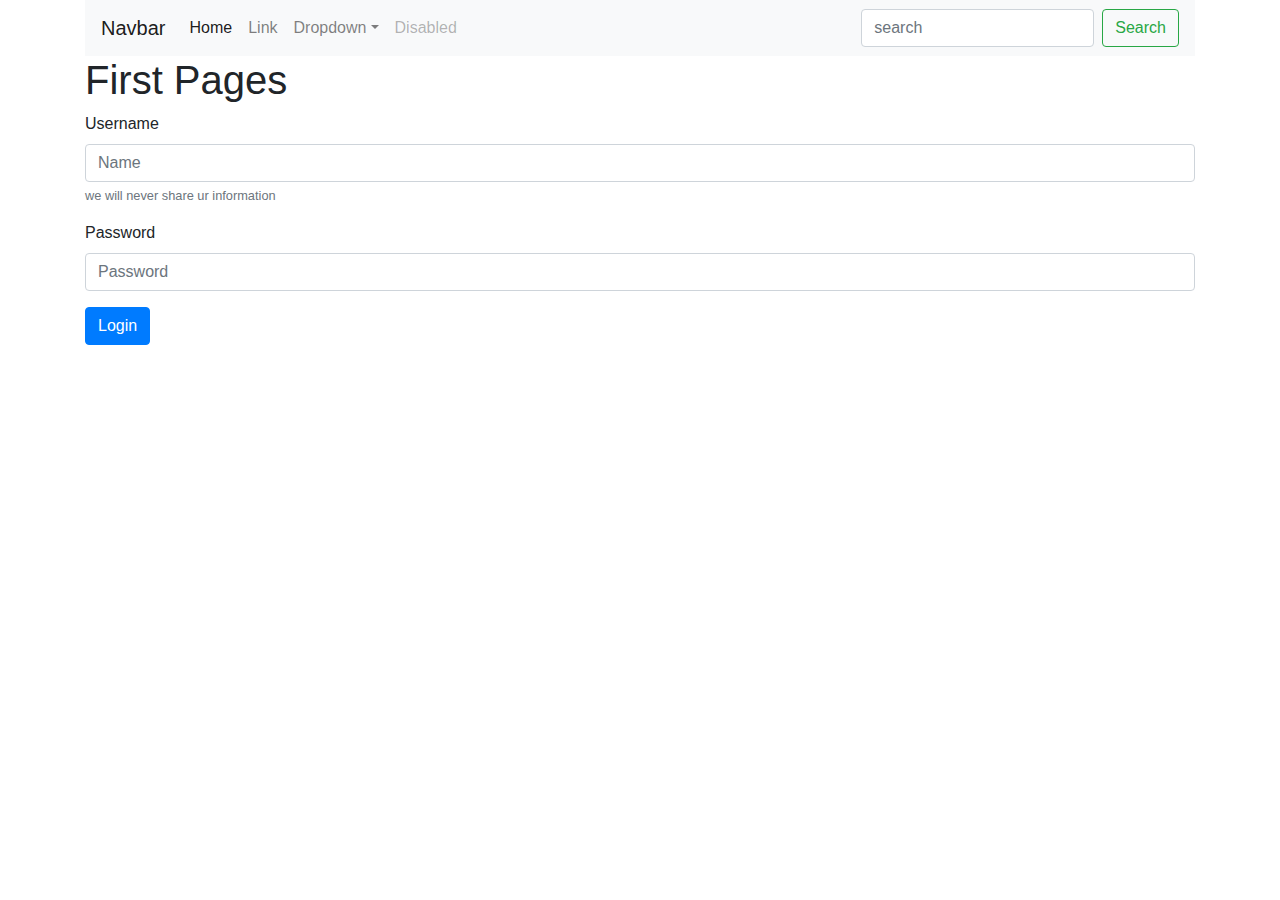
<file: index2.html>
<!DOCTYPE html>
<html>
<head>
	<link rel="stylesheet" type="text/css" href="bootrap.css">
	<title>hello world</title>
</head>
<body>
<div class="container">
	<nav class="navbar navbar-expand-lg navbar-light bg-light">
		<a class="navbar-brand" href="#">Navbar</a>
		<button class="navbar-toggler" type="button" data-toggle="collapse" data-target="#navbarSupporterContent" aria-controls="navbarSupporterContent" aria-expanded="false" aria-label="Toggle navigation">
			<span class="navbar-toggler-icon"></span>
		</button>
		<div class="collapse navbar-collapse" id="navbar">
			<ul class="navbar-nav mr-auto">
				<li class="nav-item active">
					<a class="nav-link" href="#">Home<span class="sr-only">(current)</span></a></li>
                 <li class="nav-item ">
					<a class="nav-link" href="#"> Link</a></li>
					<li class="nav-item  dropdown">
					<a class="nav-link dropdown-toggle" href="#" id="navbarDropdown" role="button" data-toggle="dropdown" aria-haspopup="true" aria-expanded="false">Dropdown</a>

				
				<div class="dropdown-menu" aria-labellledby="navbarDropdown">
					<a  class="dropdown-item"href="#">Action</a>
					<a  class="dropdown-item"href="#">Another Action</a>
					<a  class="dropdown-divider"></a>
					<a  class="dropdown-item"href="#">something else here</a>
				</div>
			</li>
			<li class="nav-item">
				<a  class="nav-link disabled "href="#">Disabled</a>
			</li>
		</ul>
		<form class="form-inline my-2 my-lg-0">
			<input class="form-control mr-sm-2"type="search" placeholder="search" aria-label="search" name="">
			<button class="btn btn-outline-success my-2 my-sm-0" type="submit">Search</button>
		</form>


</div>
	</nav>
	
		<h1>First Pages</h1>
	<form>
		<div class="form-group">
			<label for="example of ">Username</label>
			<input type="name" class="form-control" id="example" placeholder="Name" name="">
			<small id="name" class="form-text text-muted">we will never share ur information</small>
		</div>
		<div class="form-group">
			<label for="example of ">Password</label>
			<input type="password" class="form-control" id="example" placeholder="Password" name="">
			</div>
		<button type="submit" class="btn btn-primary ">Login</button>
	</form>

</div>
</body>
</html>
</file>
